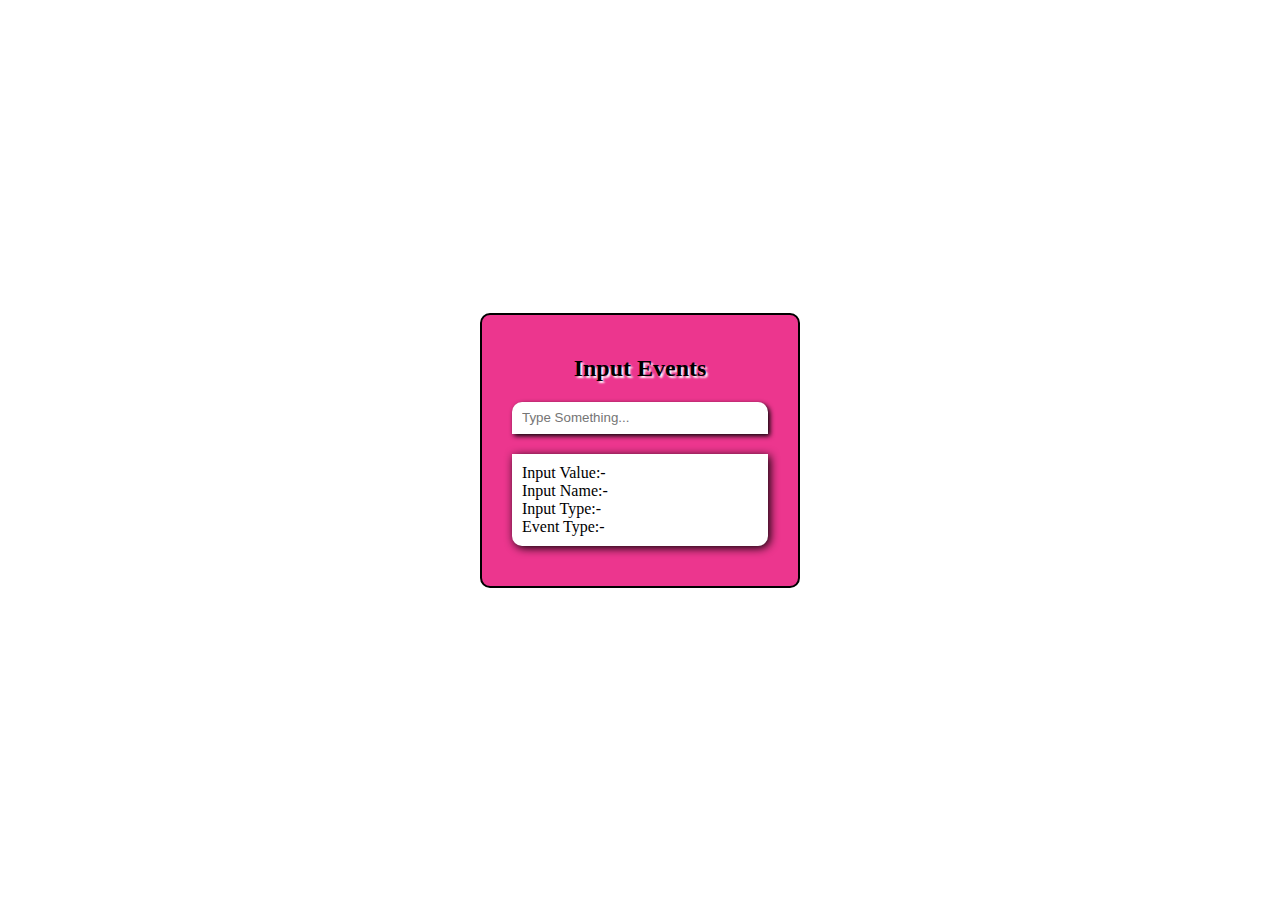
<file: inputEvents/index.html>
<!DOCTYPE html>
<html lang="en">
<head>
    <meta charset="UTF-8">
    <meta name="viewport" content="width=device-width, initial-scale=1.0">
    <title>InputEvent</title>
    <link rel="stylesheet" href="style.css">
</head>
<body>
    <div class="container">
        <div class="heading">
            <h2>Input Events</h2>
        </div>
        <div class="user-input">
                <input type="text" placeholder="Type Something..." class="input-field" name="username">
        </div>
        <div class="output">
            <div class="inputValue">Input Value:- </div>
            <div class="inputName">Input Name:- </div>
            <div class="inputType">Input Type:- </div>
            <div class="eventType">Event Type:- </div>
        </div>
    </div>
    <script src="script.js"></script>
</body>
</html>
</file>
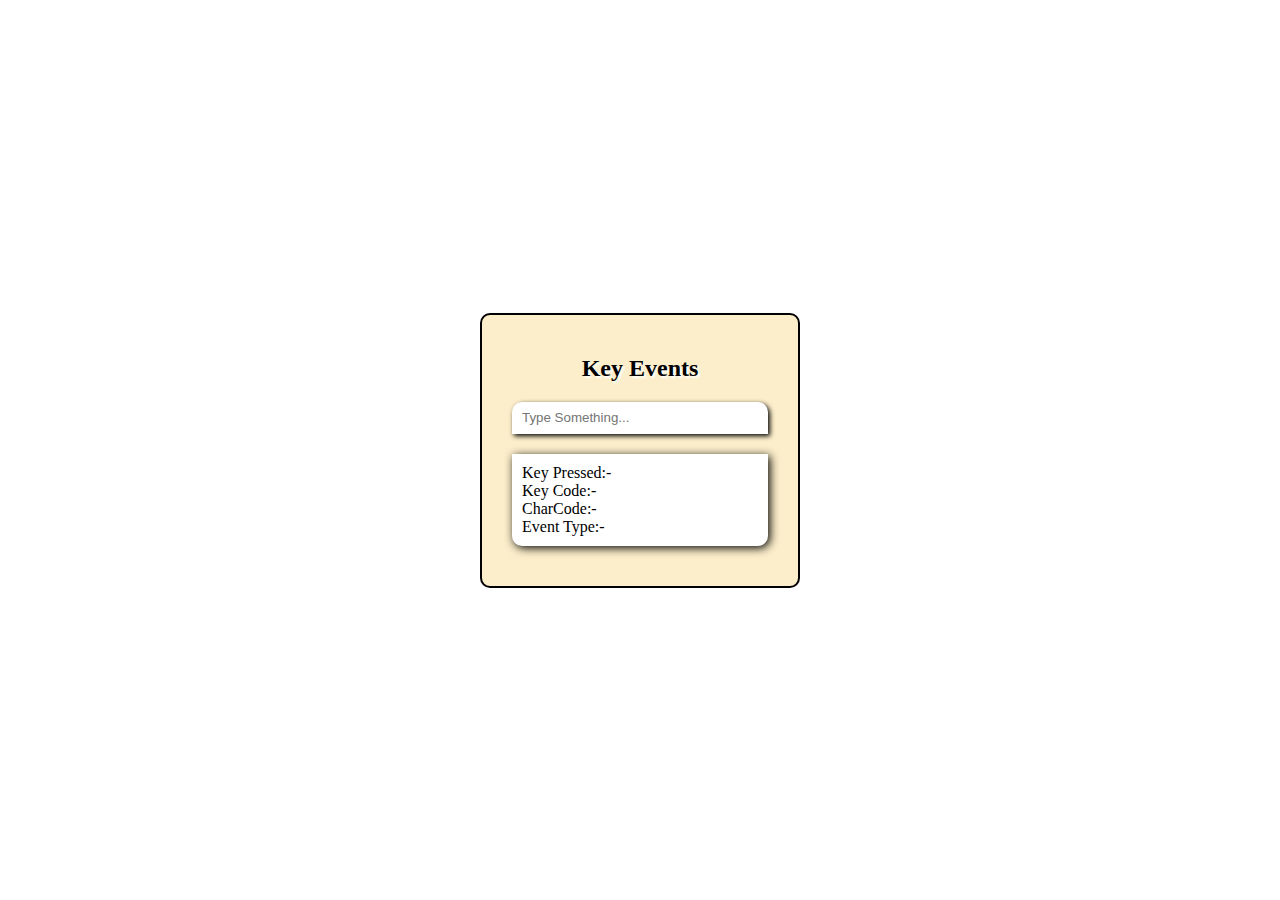
<file: keyEvents/index.html>
<!DOCTYPE html>
<html lang="en">
<head>
    <meta charset="UTF-8">
    <meta name="viewport" content="width=device-width, initial-scale=1.0">
    <title>KeyEvent</title>
    <link rel="stylesheet" href="style.css">
</head>
<body>
    <div class="container">
        <div class="heading">
            <h2>Key Events</h2>
        </div>
        <div class="user-input">
                <input type="text" placeholder="Type Something..." class="input-field">
        </div>
        <div class="output">
            <div class="keyPressed">Key Pressed:- </div>
            <div class="keyCode">Key Code:- </div>
            <div class="charCode">CharCode:- </div>
            <div class="eventType">Event Type:- </div>
        </div>
    </div>
    <script src="script.js"></script>
</body>
</html>
</file>
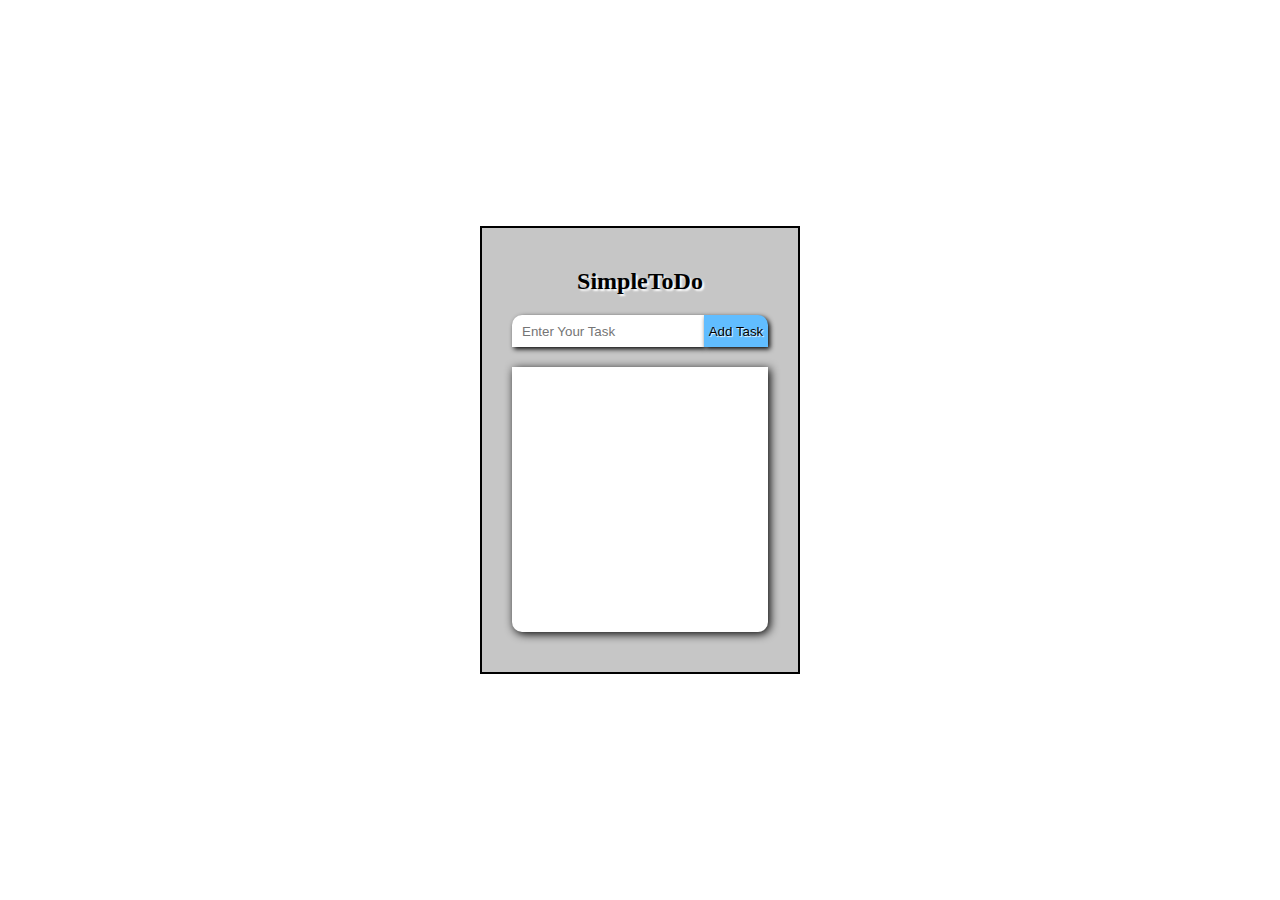
<file: SimpleToDo/index.html>
<!DOCTYPE html>
<html lang="en">
<head>
    <meta charset="UTF-8">
    <meta name="viewport" content="width=device-width, initial-scale=1.0">
    <title>SimpleToDo</title>
    <link rel="stylesheet" href="style.css">
</head>
<body>
    <div class="container">
        <div class="heading">
            <h2>SimpleToDo</h2>
        </div>
        <div class="user-input">
                <input type="text" placeholder="Enter Your Task" class="input-field">
            
                <button class="input-btn">Add Task</button>
        </div>
        <div class="output">

        </div>
    </div>
    <script src="script.js"></script>
</body>
</html>
</file>
<file: inputEvents/style.css>
*{
    padding: 0;
    margin: 0;
    box-sizing: border-box;
}
.output::-webkit-scrollbar{
    visibility: hidden;
}
body{
    width: 100vw;
    height: 100vh;
    display: flex;
    justify-content: center;
    align-items: center;
}
.container{
    background-color: rgb(236, 54, 142);
    width: 20rem;
    height: fit-content;
    padding: 20px;
    margin: 20px;
    border: 2px solid black;
    border-radius: 10px;
    display: flex;
    flex-direction: column;
    align-items: center;
}
.heading{
    padding: 10px;
    margin: 10px;
    text-shadow: 2px 2px  2px white;
}
.user-input{
    display: flex;
    transition: transform 0.5s;
}
.input-field{
    height: 2rem;
    width: 16rem;
    border-radius: 10px 10px 0px 0px;
    border: hidden;
    padding-left: 10px;
    box-shadow: 2px 2px 5px black;
}
.user-input:hover{
    transform: scale(1.05);
}

.output{
    width: 16rem;
    height: fit-content;
    background-color: white;
    padding: 10px;
    margin: 20px 10px 20px 10px;
    border-radius: 0px 0px 10px 10px;
    box-shadow: 2px 2px 10px black;
    gap: 40px;
}
.output p{
    margin: 10px;
    padding: 5px;
    background-color: rgb(210, 231, 245);
    border-radius: 10px;
    word-wrap: break-word;
    overflow:auto;
    

}
</file>
<file: keyEvents/style.css>
*{
    padding: 0;
    margin: 0;
    box-sizing: border-box;
}
.output::-webkit-scrollbar{
    visibility: hidden;
}
body{
    width: 100vw;
    height: 100vh;
    display: flex;
    justify-content: center;
    align-items: center;
}
.container{
    background-color: rgb(252, 238, 202);
    width: 20rem;
    height: fit-content;
    padding: 20px;
    margin: 20px;
    border: 2px solid black;
    border-radius: 10px;
    display: flex;
    flex-direction: column;
    align-items: center;
}
.heading{
    padding: 10px;
    margin: 10px;
    text-shadow: 2px 2px  2px white;
}
.user-input{
    display: flex;
    transition: transform 0.5s;
}
.input-field{
    height: 2rem;
    width: 16rem;
    border-radius: 10px 10px 0px 0px;
    border: hidden;
    padding-left: 10px;
    box-shadow: 2px 2px 5px black;
}
.user-input:hover{
    transform: scale(1.05);
}

.output{
    width: 16rem;
    height: fit-content;
    background-color: white;
    padding: 10px;
    margin: 20px 10px 20px 10px;
    border-radius: 0px 0px 10px 10px;
    box-shadow: 2px 2px 10px black;
    gap: 40px;
}
.output p{
    margin: 10px;
    padding: 5px;
    background-color: rgb(210, 231, 245);
    border-radius: 10px;
    word-wrap: break-word;
    overflow:auto;
    

}
</file>
<file: SimpleToDo/style.css>
*{
    padding: 0;
    margin: 0;
    box-sizing: border-box;
}
.output::-webkit-scrollbar{
    visibility: hidden;
}
body{
    width: 100vw;
    height: 100vh;
    display: flex;
    justify-content: center;
    align-items: center;
}
.container{
    background-color: rgb(198, 198, 198);
    width: 20rem;
    height: 28rem;
    padding: 20px;
    margin: 20px;
    border: 2px solid black;
    display: flex;
    flex-direction: column;
    align-items: center;
}
.heading{
    padding: 10px;
    margin: 10px;
    text-shadow: 2px 2px  2px white;
}
.user-input{
    display: flex;
    transition: transform 0.5s;
}
.input-field{
    height: 2rem;
    width: 12rem;
    border-radius: 10px 0px 0px 0px;
    border: hidden;
    padding-left: 10px;
    box-shadow: 2px 2px 5px black;
}
.user-input:hover{
    transform: scale(1.05);
}
.input-btn{
    background-color: rgb(97, 189, 255);
    border-radius: 0px 10px 0px 0px;
    border: hidden;
    width: 4rem;
    box-shadow: 2px 2px 5px black;
    text-shadow: 1px 1px 1px white;
}
.input-btn:hover{
    background-color: rgb(0, 146, 250);
}

.output{
    width: 16rem;
    height: 20rem;
    background-color: white;
    padding: 10px;
    margin: 20px 10px 20px 10px;
    border-radius: 0px 0px 10px 10px;
    overflow: scroll;
    box-shadow: 2px 2px 10px black;
}
.output p{
    margin: 10px;
    padding: 5px;
    gap: 10px;
    background-color: rgb(210, 231, 245);
    border-radius: 10px;
    word-wrap: break-word;
    overflow:auto;
    

}
</file>
